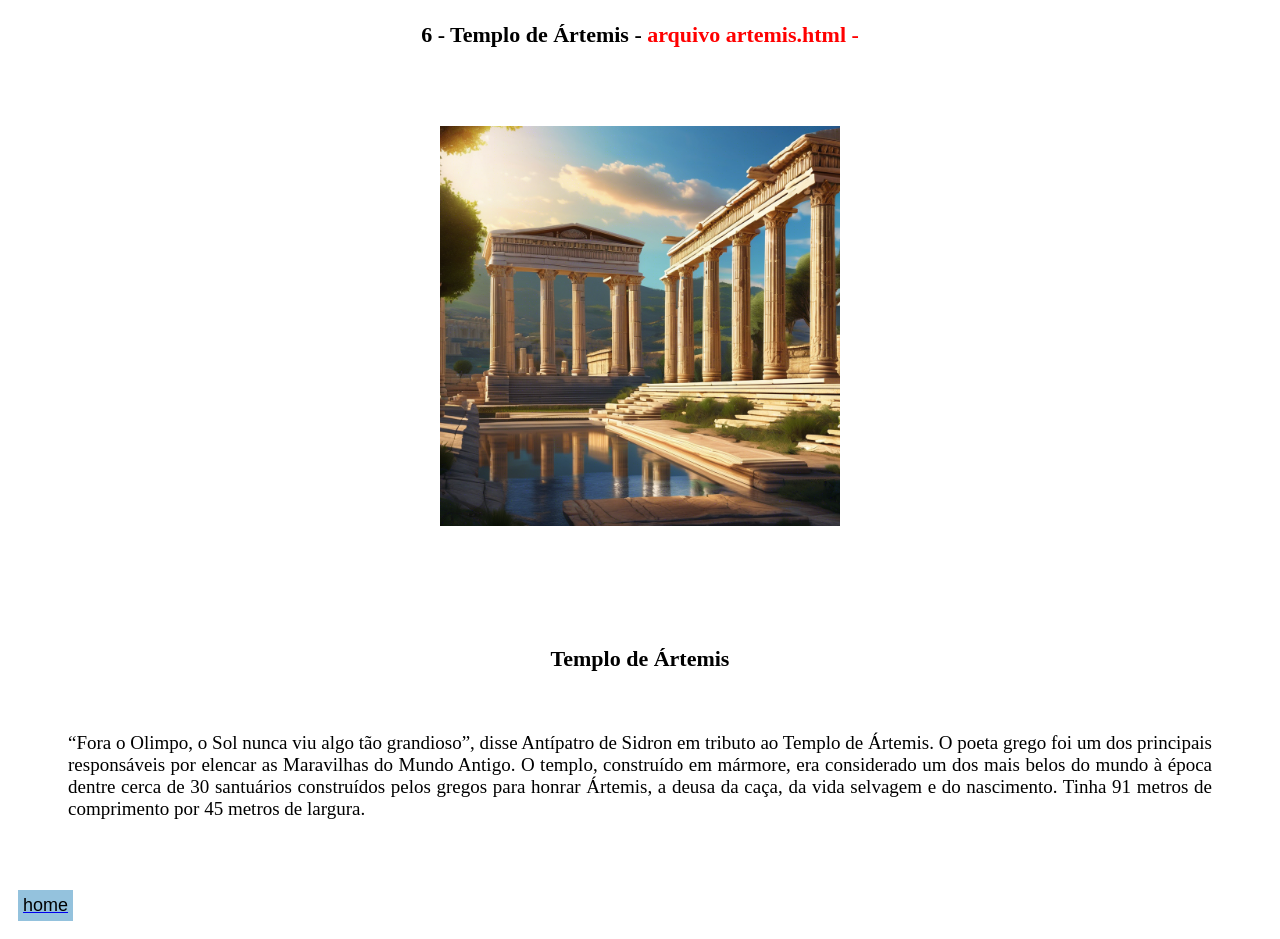
<file: index.html>
<!DOCTYPE html>
<html lang="en">
<head>
    <meta charset="UTF-8">
    <meta name="viewport" content="width=device-width, initial-scale=1.0">
    <title>Document</title>
    <link rel="stylesheet" href="maravilha.css">
</head>
<body>

    <h3>
        <span style="color: black;"><!DOCTYPE html>
<html lang="en">
<head>
    <meta charset="UTF-8">
    <meta name="viewport" content="width=device-width, initial-scale=1.0">
    <title>Document</title>
    <link rel="stylesheet" href="maravilha.css">
</head>
<body>
   <span style="color: black;">6 - Templo de Ártemis  - </span> 
        <span style="color: rgb(255, 0, 0);">arquivo artemis.html -        
        </span>
    </h3>    
</body>      
<div style="text-align: center;">
  <img src="png 8.jpeg" alt="">
</div>
         
           

<p>
    <h3>
      Templo de Ártemis
    </h3>
<p>
  “Fora o Olimpo, o Sol nunca viu algo tão grandioso”, disse Antípatro de Sidron em tributo
ao Templo de Ártemis. O poeta grego foi um dos principais responsáveis por elencar as
Maravilhas do Mundo Antigo. O templo, construído em mármore, era considerado um
dos mais belos do mundo à época dentre cerca de 30 santuários construídos pelos gregos
para honrar Ártemis, a deusa da caça, da vida selvagem e do nascimento. Tinha 91
metros de comprimento por 45 metros de largura.
</p>  
<a href="atividade1803.html">
    <button>home</button>
</a>

    
</body>
</file>
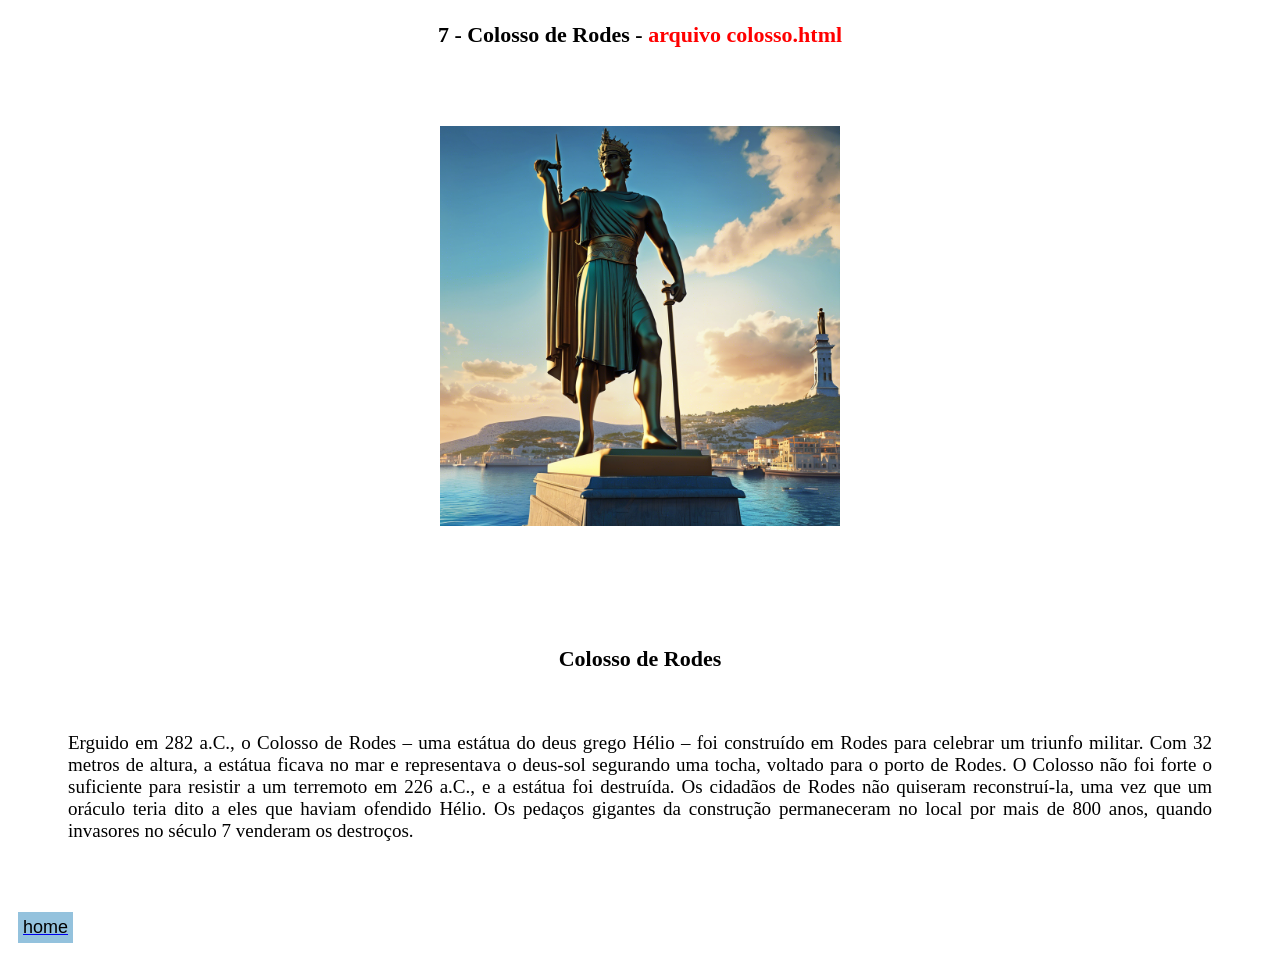
<file: colosso.html>
<!DOCTYPE html>
<html lang="en">
<head>
    <meta charset="UTF-8">
    <meta name="viewport" content="width=device-width, initial-scale=1.0">
    <title>Document</title>
    <link rel="stylesheet" href="maravilha.css">
</head>
<body>

    <h3>
        <span style="color: black;"><!DOCTYPE html>
<html lang="en">
<head>
    <meta charset="UTF-8">
    <meta name="viewport" content="width=device-width, initial-scale=1.0">
    <title>Document</title>
    <link rel="stylesheet" href="maravilha.css">
</head>
<body>
   <span style="color: black;">7 - Colosso de Rodes -</span> 
        <span style="color: rgb(255, 0, 0);">arquivo colosso.html      
        </span>
    </h3>    
</body>      
<div style="text-align: center;">
  <img src="png 2.jpeg" alt="">
</div>
         
           

<p>
    <h3>
     Colosso de Rodes
    </h3>
<p>
 Erguido em 282 a.C., o Colosso de Rodes – uma estátua do deus grego Hélio – foi
construído em Rodes para celebrar um triunfo militar. Com 32 metros de altura, a
estátua ficava no mar e representava o deus-sol segurando uma tocha, voltado para o
porto de Rodes. O Colosso não foi forte o suficiente para resistir a um terremoto em 226
a.C., e a estátua foi destruída. Os cidadãos de Rodes não quiseram reconstruí-la, uma vez
que um oráculo teria dito a eles que haviam ofendido Hélio. Os pedaços gigantes da
construção permaneceram no local por mais de 800 anos, quando invasores no século 7
venderam os destroços.
</p>  
<a href="atividade1803.html">
    <button>home</button>
</a>


    
</body>
</file>
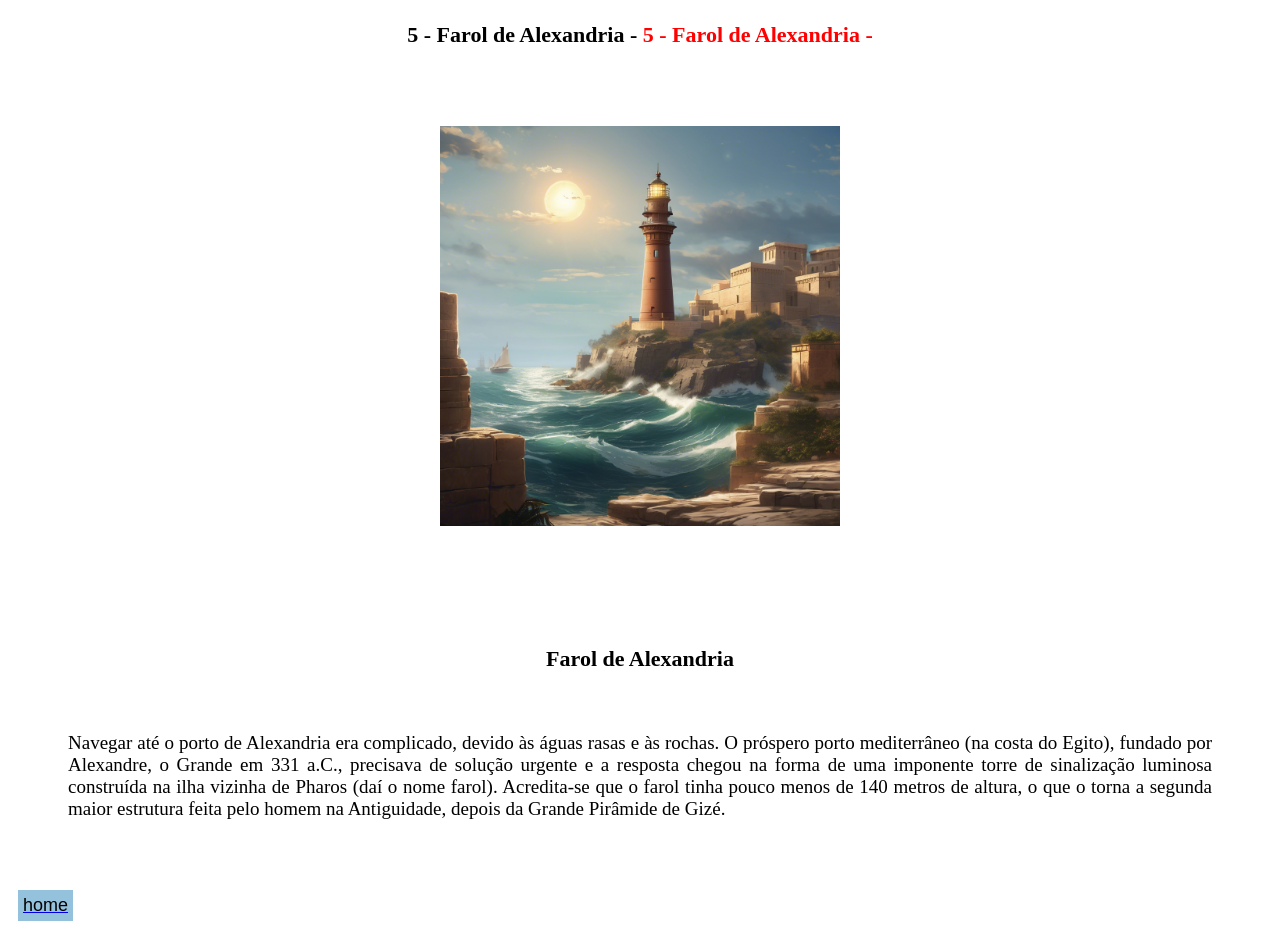
<file: farol.html>
<!DOCTYPE html>
<html lang="en">
<head>
    <meta charset="UTF-8">
    <meta name="viewport" content="width=device-width, initial-scale=1.0">
    <title>Document</title>
    <link rel="stylesheet" href="maravilha.css">
</head>
<body>

    <h3>
        <span style="color: black;"><!DOCTYPE html>
<html lang="en">
<head>
    <meta charset="UTF-8">
    <meta name="viewport" content="width=device-width, initial-scale=1.0">
    <title>Document</title>
    <link rel="stylesheet" href="maravilha.css">
</head>
<body>
   <span style="color: black;">5 - Farol de Alexandria - </span> 
        <span style="color: rgb(255, 0, 0);">5 - Farol de Alexandria -        
        </span>
    </h3>    
</body>      
<div style="text-align: center;">
  <img src="png 4.jpeg" alt="">
</div>
         
           

<p>
    <h3>
      Farol de Alexandria
    </h3>
<p>
  Navegar até o porto de Alexandria era complicado, devido às águas rasas e às rochas. O
próspero porto mediterrâneo (na costa do Egito), fundado por Alexandre, o Grande em
331 a.C., precisava de solução urgente e a resposta chegou na forma de uma imponente
torre de sinalização luminosa construída na ilha vizinha de Pharos (daí o nome farol).
Acredita-se que o farol tinha pouco menos de 140 metros de altura, o que o torna a
segunda maior estrutura feita pelo homem na Antiguidade, depois da Grande Pirâmide
de Gizé.
</p>  
<a href="atividade1803.html">
    <button>home</button>
</a>

    
</body>
</file>
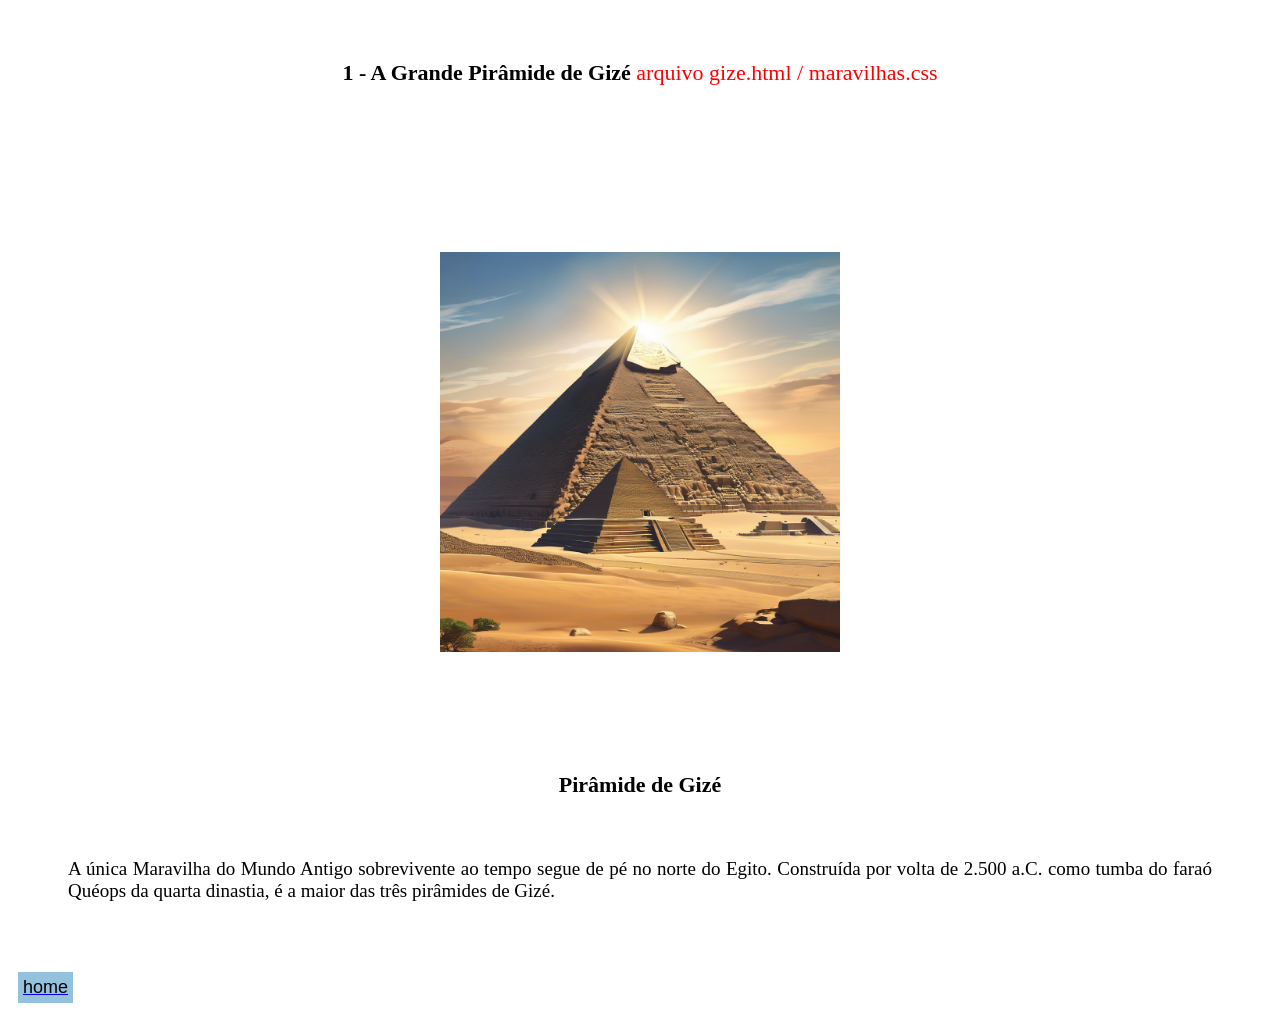
<file: gizé.html>
<!DOCTYPE html>
<html lang="en">
<head>
    <meta charset="UTF-8">
    <meta name="viewport" content="width=device-width, initial-scale=1.0">
    <title>Document</title>
    <link rel="stylesheet" href="maravilha.css">
</head>
<body>
</p>
<h3 class="titulo">
  1 - A Grande Pirâmide de Gizé
  <span><span class="arquivo">arquivo gize.html / maravilhas.css</span> </span>
</h3>
</p>
    </button>
<p class="imagem">
    <figure style="text-align: center;">
        <img src="png 7.jpeg" alt="Gizé">
    </figure>
<p>
   
   
    <h3>Pirâmide de Gizé</h3>
    <p> A única Maravilha do Mundo Antigo sobrevivente ao tempo segue de pé no norte do
Egito. Construída por volta de 2.500 a.C. como tumba do faraó Quéops da quarta
dinastia, é a maior das três pirâmides de Gizé. </p>

<a href="atividade1803.html">
    <button>home</button>
</a>
</file>
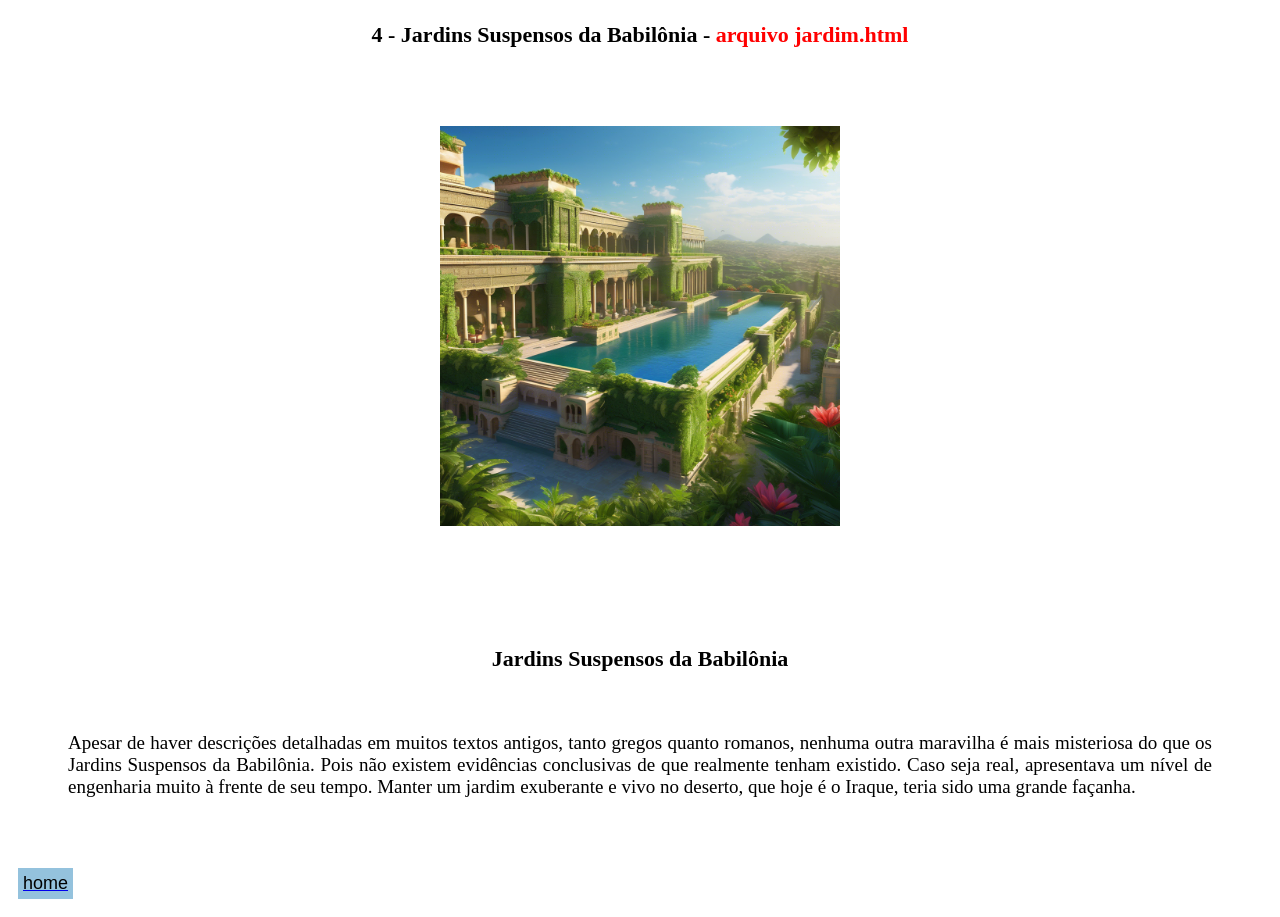
<file: jardim.html>
<!DOCTYPE html>
<html lang="en">
<head>
    <meta charset="UTF-8">
    <meta name="viewport" content="width=device-width, initial-scale=1.0">
    <title>Document</title>
    <link rel="stylesheet" href="maravilha.css">
</head>
<body>

    <h3>
        <span style="color: black;"><!DOCTYPE html>
<html lang="en">
<head>
    <meta charset="UTF-8">
    <meta name="viewport" content="width=device-width, initial-scale=1.0">
    <title>Document</title>
    <link rel="stylesheet" href="maravilha.css">
</head>
<body>
   <span style="color: black;">4 - Jardins Suspensos da Babilônia - </span> 
        <span style="color: rgb(255, 0, 0);">arquivo jardim.html        
        </span>
    </h3>    
</body>      
<div style="text-align: center;">
  <img src="png 5.jpeg" alt="">
</div>
         
           

<p>
    <h3>
        Jardins Suspensos da Babilônia
    </h3>
<p>
    Apesar de haver descrições detalhadas em muitos textos antigos, tanto gregos quanto
romanos, nenhuma outra maravilha é mais misteriosa do que os Jardins Suspensos da
Babilônia. Pois não existem evidências conclusivas de que realmente tenham existido.
Caso seja real, apresentava um nível de engenharia muito à frente de seu tempo. Manter
um jardim exuberante e vivo no deserto, que hoje é o Iraque, teria sido uma grande
façanha.
</p>  
<a href="atividade1803.html">
    <button>home</button>
</a>


    
</body>
</file>
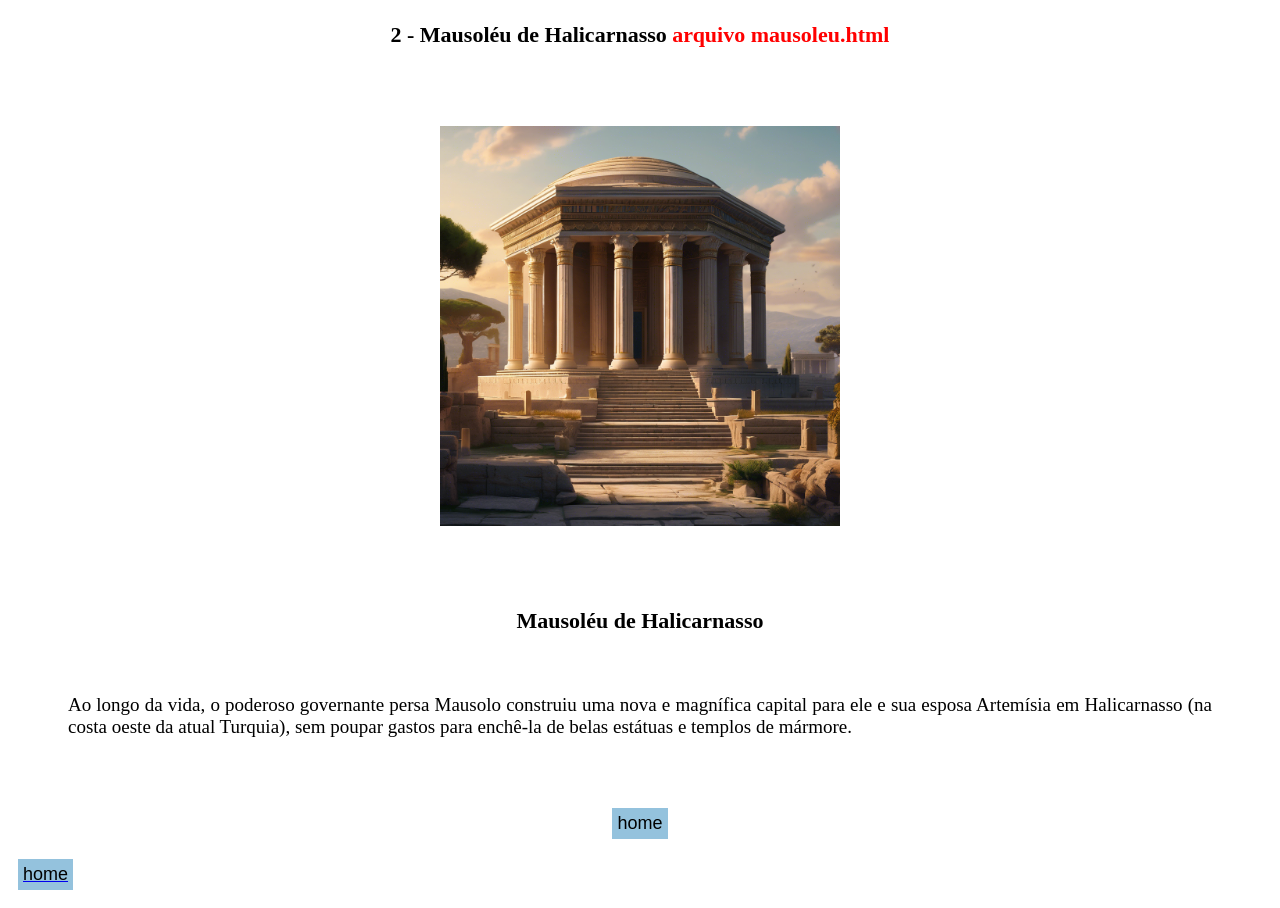
<file: mausolel.html>
<!DOCTYPE html>
<html lang="en">
<head>
    <meta charset="UTF-8">
    <meta name="viewport" content="width=device-width, initial-scale=1.0">
    <title>Document</title>
    <link rel="stylesheet" href="maravilha.css">
</head>
<body>

    <h3>
        <span style="color: black;">2 - Mausoléu de Halicarnasso</span> 
        <span style="color: red;">arquivo mausoleu.html</span>
    </h3>
<div style="text-align: center;"><img src="png 6.jpeg" alt="centralizar"></div>

<h3>Mausoléu de Halicarnasso</h3>
<p>Ao longo da vida, o poderoso governante persa Mausolo construiu uma nova e magnífica
capital para ele e sua esposa Artemísia em Halicarnasso (na costa oeste da atual Turquia),
sem poupar gastos para enchê-la de belas estátuas e templos de mármore.</p>
<div style="text-align: center;"><button>home</button></div>
<a href="atividade1803.html">
    <button>home</button>
</a>
</a>
</file>
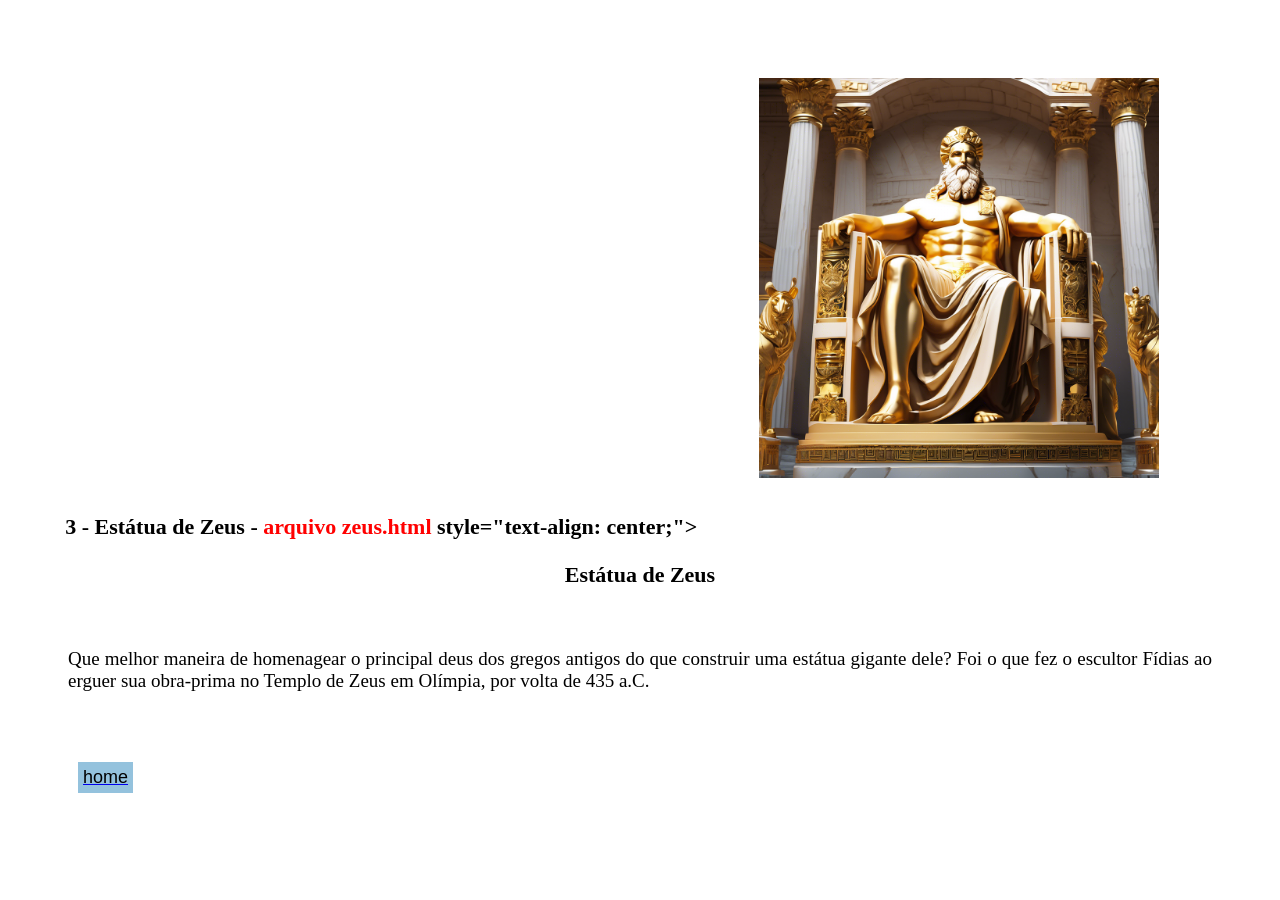
<file: zeus.html>
<!DOCTYPE html>
<html lang="en">
<head>
    <meta charset="UTF-8">
    <meta name="viewport" content="width=device-width, initial-scale=1.0">
    <title>Document</title>
    <link rel="stylesheet" href="maravilha.css">
</head>
<body>

    <h3>
        <span style="color: black;"><!DOCTYPE html>
<html lang="en">
<head>
    <meta charset="UTF-8">
    <meta name="viewport" content="width=device-width, initial-scale=1.0">
    <title>Document</title>
    <link rel="stylesheet" href="maravilha.css">
</head>
<body>

    
        <span style="color: black;">3 - Estátua de Zeus - </span> 
        <span style="color: red;">arquivo zeus.html</span> 
         style="text-align: center;">
            <img src="png 3.jpeg" alt="">
        </span> 
       

        
    </body>
    <h3>Estátua de Zeus</h3>

    <p>Que melhor maneira de homenagear o principal deus dos gregos antigos do que construir
uma estátua gigante dele? Foi o que fez o escultor Fídias ao erguer sua obra-prima no
Templo de Zeus em Olímpia, por volta de 435 a.C.</p>
<p>
<a href="atividade1803.html">
    <button>home</button>
</a>
    

        
    <body>
        
    </body>
</file>
<file: maravilha.css>
img{
    width: 650px;
    height: auto;
    margin: 56px
    

}
h3{
    font-size: 22px
    
}
h3{
    text-align: center;
}
*{
    text-align: center
    font-size 22px
}
p{
    text-align: justify;
    font-size: 19px
    
}
p{
    margin: 60px
}
img{
    width: 400px

    
}

ul{
    margin: 20px;
}
strong{
    color: red;
}
.imagem{
    display: flex;
    justify-content: center;
    margin: 50px;
 }

 button{
    justify-content: center;
 }

 p{
    justify-content: center;
 }

 .butão{
    justify-content: center;
 }
 texto colorido{
    background-color: red;
 }
 .centralizar{
    justify-content: center;
    margin: 50px;
 }
.centralizar{
    display: block;
    margin-left: auto ;
    margin-right: auto;
}
button{
    justify-content: center;
}
butão{
    color: aqua;
}

h3{
    font-weight: bold;
}
button{
    font-size:  18px;
    background-color: rgb(148, 194, 221);
    color: rgb(0, 0, 0);
    border: 12px;
    margin: 10px;
    padding: 5px;
    display: inline;
    justify-content: center;
    container: unset;


}
span{
    justify-content: center;
    container-type: unset;

}
p{
    justify-content: center
    
}
.titulo {
  text-align: center;
  font-weight: bold;
}

.titulo span {
  font-weight: normal;
  /* removido display: block */
}

.arquivo {
  color: red;
}
</file>
